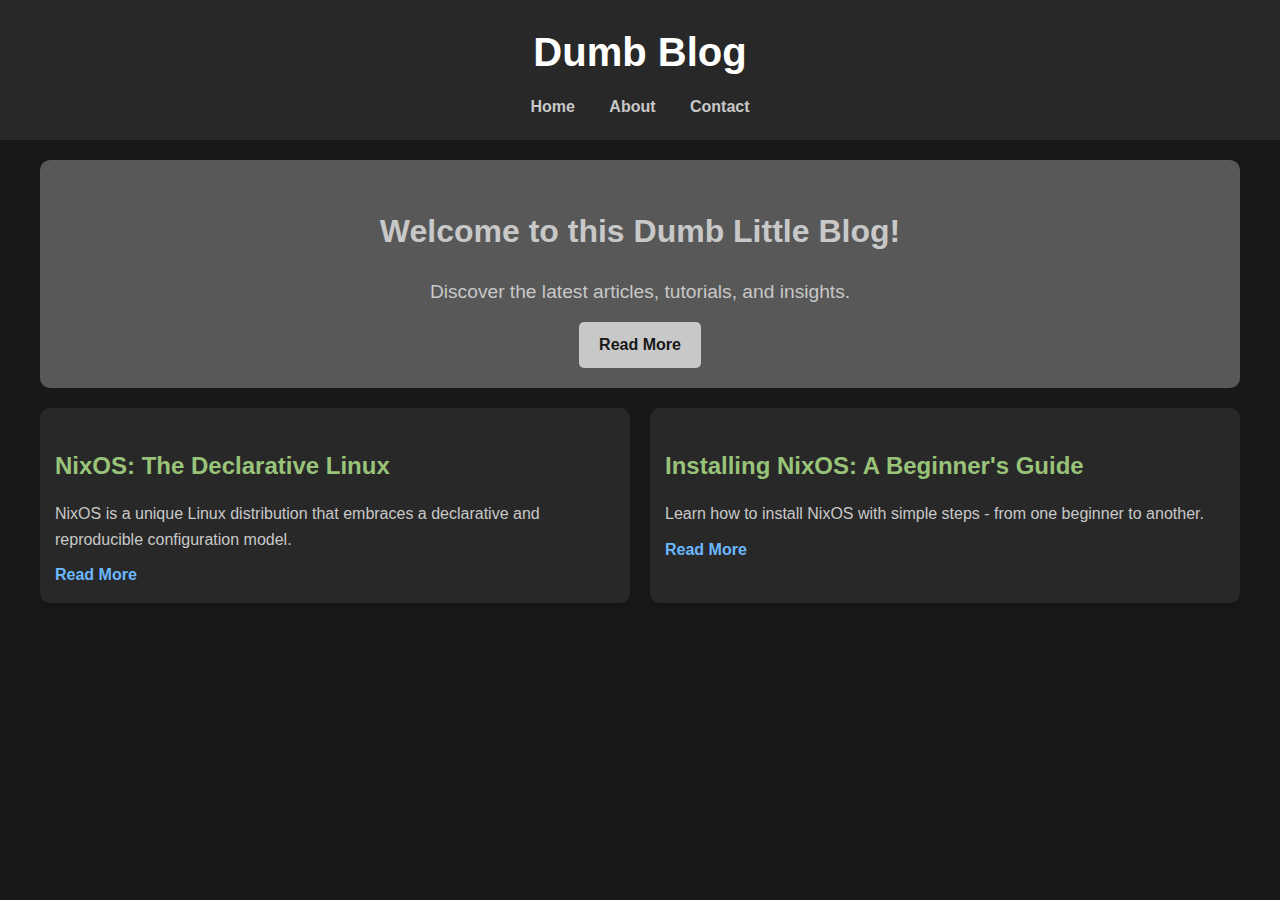
<file: index.html>
<!DOCTYPE html>
<html lang="en">
<head>
    <meta charset="UTF-8">
    <meta name="viewport" content="width=device-width, inital-scale=1.0">
    <title>Dumb Blog </title>
    <link rel ="stylesheet" href="css/style.css">
</head>
<body>
    <header>
        <div class="container">
            <h1>Dumb Blog</h1>
            <nav>
                <a href="index.html">Home</a>
                <a href="personal/about.html">About</a>
                <a href="personal/contact.html">Contact</a>
            </nav>
        </div>
    </header>
    <main class="container">
        <!-- Featured Article -->
        <section class="featured">
            <h2>Welcome to this Dumb Little Blog!</h2>
            <p>Discover the latest articles, tutorials, and insights.</p>
            <a href="articles/nixos.html">Read More</a>
        </section>

        <!-- Blog Posts Grid -->
        <section class="blog-grid">
            <article class="blog-post">
                <!--
                <img src="https://via.placeholder.com/300" alt="Blog Post 1">
                -->
                <div class="blog-post-content">
                    <h3>NixOS: The Declarative Linux</h3>
                    <p>NixOS is a unique Linux distribution that embraces a declarative and reproducible configuration model.</p>
                    <a href="articles/nixos.html">Read More</a>
                </div>
            </article>
            <article class="blog-post">
                <!--
                <img src="https://via.placeholder.com/300" alt="Blog Post 1">
                -->
                <div class="blog-post-content">
                    <h3>Installing NixOS: A Beginner's Guide</h3>
                    <p>Learn how to install NixOS with simple steps - from one beginner to another.</p>
                    <a href="articles/install-nixos.html">Read More</a>
                </div>
            </article>
        </section>
    </main>
</body>
</html>
</file>
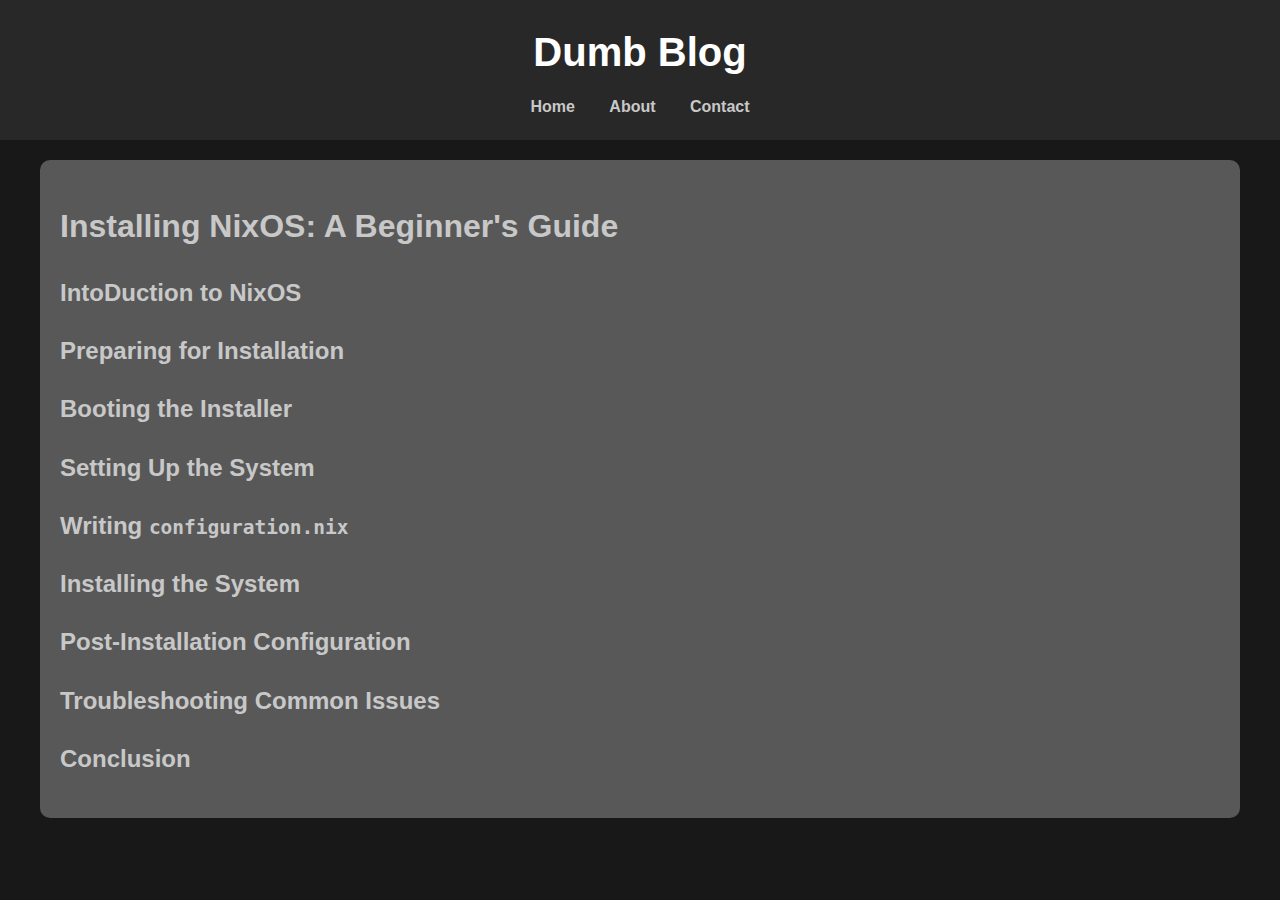
<file: articles/install-nixos.html>
<!DOCTYPE html>
<html lang="en">
<head>
  <meta charset="UTF-8">
  <meta name="viewport" content="width=device-width, inital-scale=1.0">
  <title>Installing NixOS: A Beginner's Guide</title>
  <link rel="stylesheet" href="../css/style.css">
</head>
<body>
  <header>
    <div class="container">
      <h1>Dumb Blog</h1>
      <nav>
        <a href="../index.html">Home</a>
        <a href="../personal/about.html">About</a>
        <a href="../personal/contact.html">Contact</a>
      </nav>
    </div>
  </header>
    <main class="container">
      <article class="article">
        <h1>Installing NixOS: A Beginner's Guide</h1>
        <h2>IntoDuction to NixOS</h2>
        <h2>Preparing for Installation</h2>
        <h2>Booting the Installer</h2>
        <h2>Setting Up the System</h2>
        <h2>Writing <code>configuration.nix</code></h2>
        <h2>Installing the System</h2>
        <h2>Post-Installation Configuration</h2>
        <h2>Troubleshooting Common Issues</h2>
        <h2>Conclusion</h2>
        <article>
    </main>
</body>
</html>
</file>
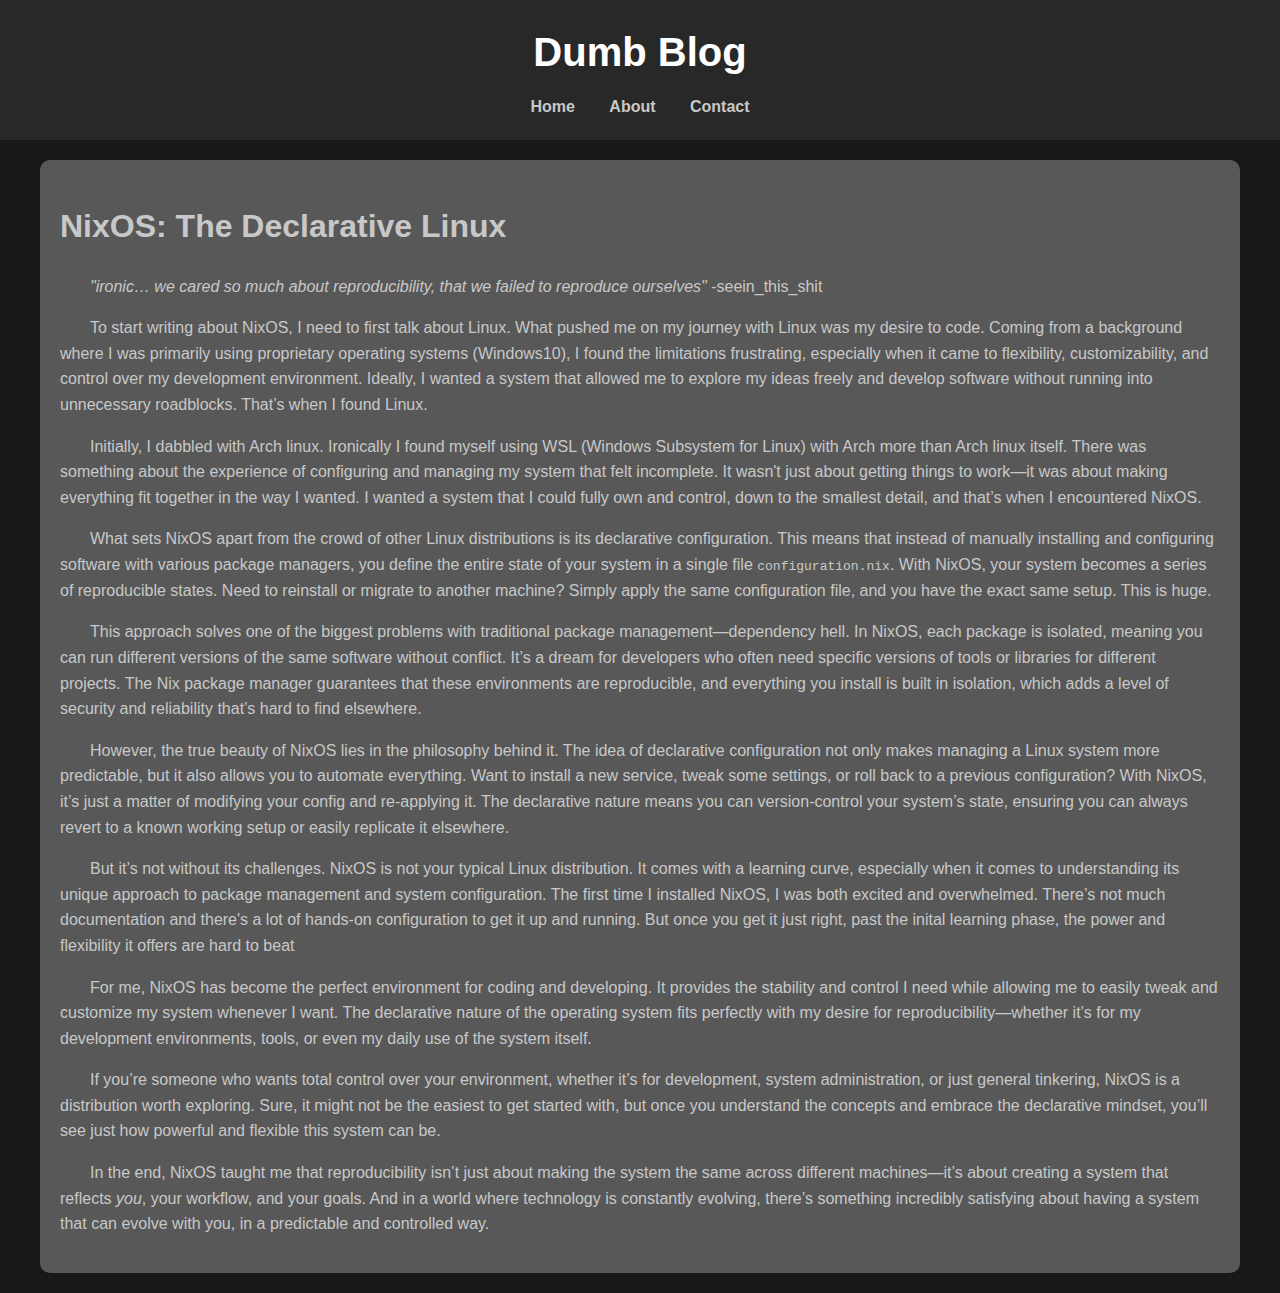
<file: articles/nixos.html>
<!DOCTYPE html>
<html lang="en">
<head>
  <meta charset="UTF-8">
  <meta name="viewport" content="width=device-width, inital-scale=1.0">
  <title>NixOS: The Declarative Linux</title>
  <link rel="stylesheet" href="../css/style.css">
</head>
<body>
  <header>
    <div class="container">
      <h1>Dumb Blog</h1>
      <nav>
        <a href="../index.html">Home</a>
        <a href="../personal/about.html">About</a>
        <a href="../personal/contact.html">Contact</a>
      </nav>
    </div>
  </header>
    <main class="container">
      <article class="article">
        <h1>NixOS: The Declarative Linux</h1>
        <p><span class="italic">"ironic… we cared so much about reproducibility, that we failed to reproduce ourselves"</span> -seein_this_shit </p>
        <p>To start writing about NixOS, I need to first talk about Linux. What pushed me on my journey with Linux was my desire to code. Coming from a background where I was primarily using proprietary operating systems (Windows10), I found the limitations frustrating, especially when it came to flexibility, customizability, and control over my development environment. Ideally, I wanted a system that allowed me to explore my ideas freely and develop software without running into unnecessary roadblocks. That’s when I found Linux.</p>

        <p>Initially, I dabbled with Arch linux. Ironically I found myself using WSL (Windows Subsystem for Linux) with Arch more than Arch linux itself. There was something about the experience of configuring and managing my system that felt incomplete. It wasn't just about getting things to work—it was about making everything fit together in the way I wanted. I wanted a system that I could fully own and control, down to the smallest detail, and that’s when I encountered NixOS.</p>

        <p>What sets NixOS apart from the crowd of other Linux distributions is its declarative configuration. This means that instead of manually installing and configuring software with various package managers, you define the entire state of your system in a single file <code>configuration.nix</code>. With NixOS, your system becomes a series of reproducible states. Need to reinstall or migrate to another machine? Simply apply the same configuration file, and you have the exact same setup. This is huge.</p>

        <p>This approach solves one of the biggest problems with traditional package management—dependency hell. In NixOS, each package is isolated, meaning you can run different versions of the same software without conflict. It’s a dream for developers who often need specific versions of tools or libraries for different projects. The Nix package manager guarantees that these environments are reproducible, and everything you install is built in isolation, which adds a level of security and reliability that’s hard to find elsewhere.</p>

        <p>However, the true beauty of NixOS lies in the philosophy behind it. The idea of declarative configuration not only makes managing a Linux system more predictable, but it also allows you to automate everything. Want to install a new service, tweak some settings, or roll back to a previous configuration? With NixOS, it’s just a matter of modifying your config and re-applying it. The declarative nature means you can version-control your system’s state, ensuring you can always revert to a known working setup or easily replicate it elsewhere.</p>

        <p>But it’s not without its challenges. NixOS is not your typical Linux distribution. It comes with a learning curve, especially when it comes to understanding its unique approach to package management and system configuration. The first time I installed NixOS, I was both excited and overwhelmed. There’s not much documentation and there's a lot of hands-on configuration to get it up and running. But once you get it just right, past the inital learning phase, the power and flexibility it offers are hard to beat</p>

        <p>For me, NixOS has become the perfect environment for coding and developing. It provides the stability and control I need while allowing me to easily tweak and customize my system whenever I want. The declarative nature of the operating system fits perfectly with my desire for reproducibility—whether it’s for my development environments, tools, or even my daily use of the system itself.</p>

        <p>If you’re someone who wants total control over your environment, whether it’s for development, system administration, or just general tinkering, NixOS is a distribution worth exploring. Sure, it might not be the easiest to get started with, but once you understand the concepts and embrace the declarative mindset, you’ll see just how powerful and flexible this system can be.</p>

        <p>In the end, NixOS taught me that reproducibility isn’t just about making the system the same across different machines—it’s about creating a system that reflects <em>you</em>, your workflow, and your goals. And in a world where technology is constantly evolving, there’s something incredibly satisfying about having a system that can evolve with you, in a predictable and controlled way.</p>
        <article>
    </main> 
</body>
</html>
</file>
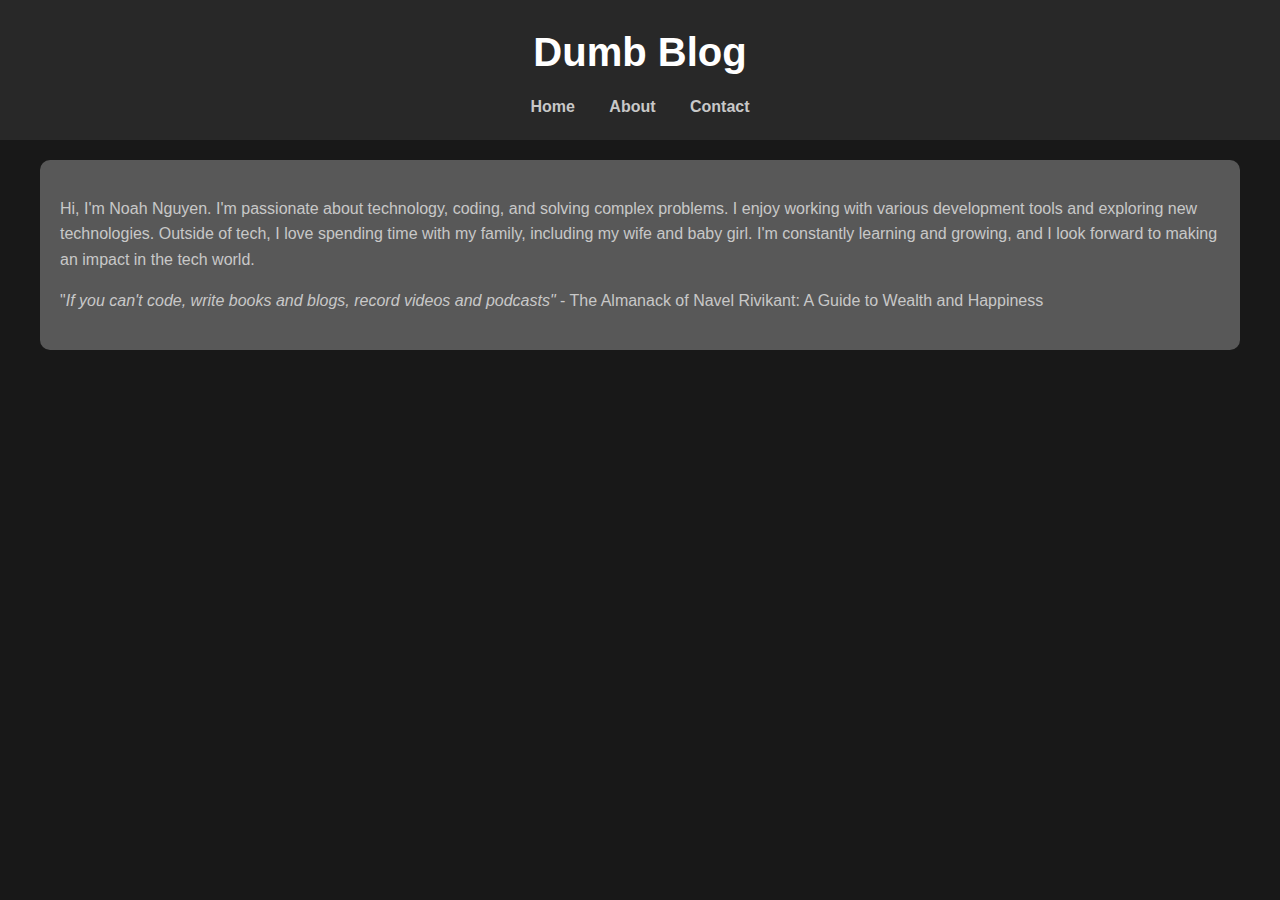
<file: personal/about.html>
<!DOCTYPE html>
<html lang="en">
<head>
  <meta charset="UTF-8">
  <meta name="viewport" content="width=device-width, inital-scale=1.0">
  <title>About Me</title>
  <link rel="stylesheet" href="../css/style.css">
</head>
<body>
  <header>
    <div class="container">
      <h1>Dumb Blog</h1>
      <nav>
        <a href="../index.html">Home</a>
        <a href="about.html">About</a>
        <a href="contact.html">Contact</a>
      </nav>
    </div>
  </header>
    <main class="container">
        <section class="about">
          <p>Hi, I'm Noah Nguyen. I'm passionate about technology, coding, and solving complex problems. I enjoy working with various development tools and exploring new technologies. Outside of tech, I love spending time with my family, including my wife and baby girl. I'm constantly learning and growing, and I look forward to making an impact in the tech world.</p>
          <p>"<span class="italic">If you can't code, write books and blogs, record videos and podcasts"</span> - The Almanack of Navel Rivikant: A Guide to Wealth and Happiness<p/>
        <section>
    </main> 
</body>
</html>
</file>
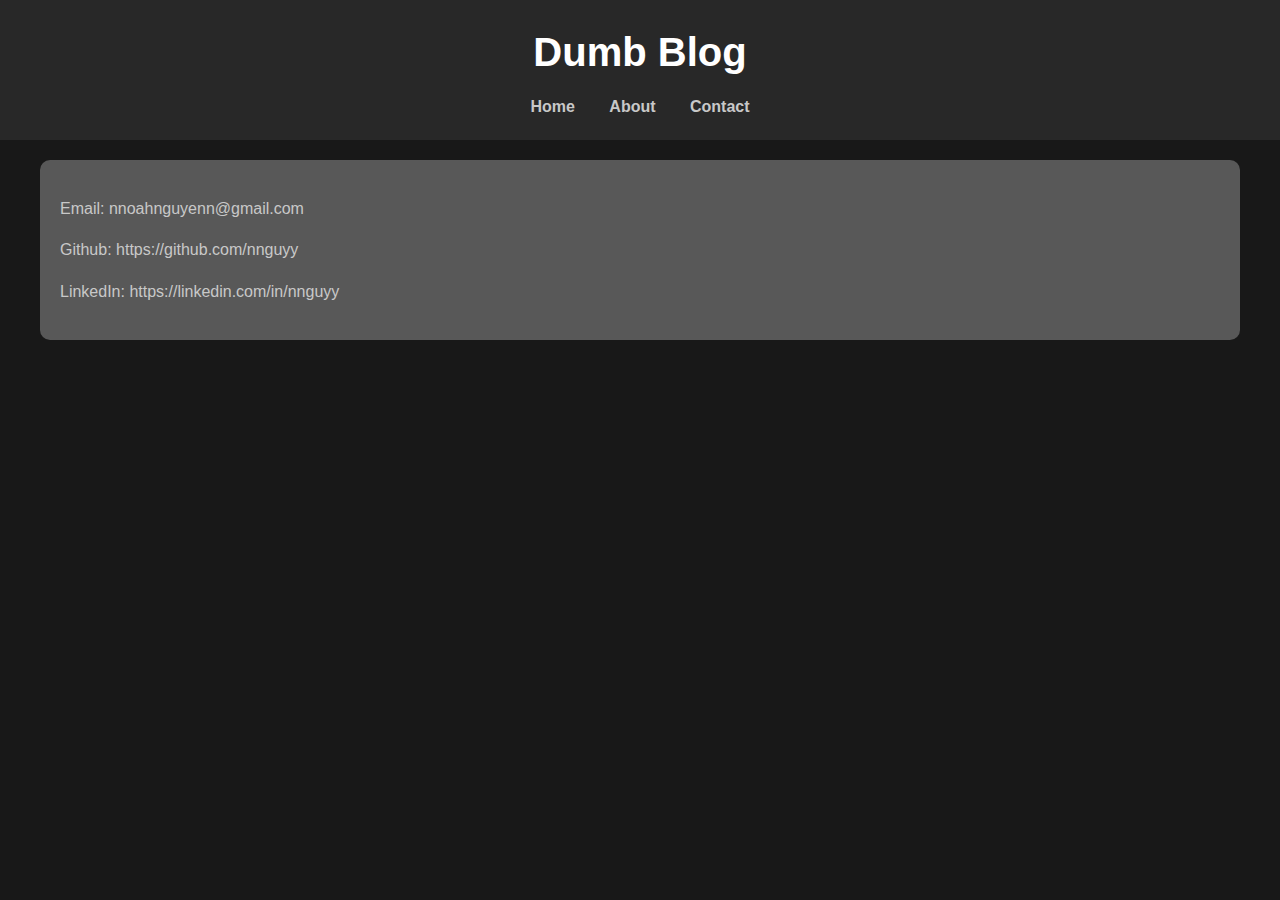
<file: personal/contact.html>
<!DOCTYPE html>
<html lang="en">
<head>
  <meta charset="UTF-8">
  <meta name="viewport" content="width=device-width, inital-scale=1.0">
  <title>Contact Me</title>
  <link rel="stylesheet" href="../css/style.css">
</head>
<body>
  <header>
    <div class="container">
      <h1>Dumb Blog</h1>
      <nav>
        <a href="../index.html">Home</a>
        <a href="about.html">About</a>
        <a href="contact.html">Contact</a>
      </nav>
    </div>
  </header>
    <main class="container">
        <section class="contact">
            <p>Email: nnoahnguyenn@gmail.com</p>
            <p>Github: https://github.com/nnguyy</p>
            <p>LinkedIn: https://linkedin.com/in/nnguyy
        <section>
    </main> 
</body>
</html>
</file>
<file: css/style.css>
/* Color Scheme */
:root {
    --base00: #181818; /* Background */
    --base01: #282828; /* Black */
    --base02: #585858; /* Bright Black */
    --base03: #DE5D6E; /* Red */
    --base04: #FFC387; /* Yellow */
    --base05: #98C379; /* Green */
    --base06: #8AF5FF; /* Cyan */
    --base07: #FFFFFF; /* White */
    --base08: #6BB8FF; /* Blue */
    --base09: #E799FF; /* Magenta */
    --base0A: #B3684F; /* Dark Yellow */
    --base0B: #537C4C; /* Dark Green */
    --base0C: #4C988B; /* Dark Cyan */
    --base0D: #5555C2; /* Dark Blue */
    --base0E: #A158A1; /* Dark Magenta */
    --base0F: #C8C8C8; /* Bright White */
}
/* Global styles */
body {
    font-family: Arial, sans-serif;
    margin: 0;
    padding: 0;
    color: var(--base05);
    background-color: var(--base00);
    line-height: 1.6;
}

a {
    color: var(--base06);
    text-decoration: none;
}

a:hover {
    text-decoration: underline;
}

/* article  */
.article {
    background-color: var(--base02);
    color: var(--base0F);
    padding: 20px;
    margin: 20px 0;
    border-radius: 10px;
}

.article p {
    text-indent: 30px;
}

/* quote */ 
.italic {
    font-style: italic;
}

/* About  */
.about {
    background-color: var(--base02);
    color: var(--base0F);
    padding: 20px;
    margin: 20px 0;
    border-radius: 10px;
}

/* contact  */
.contact {
    background-color: var(--base02);
    color: var(--base0F);
    padding: 20px;
    margin: 20px 0;
    border-radius: 10px;
}

/* Container */
.container {
    max-width: 1200px;
    margin: 0 auto;
    padding: 0 20px;
}

/* Header */
header {
    background-color: var(--base01);
    color: var(--base07);
    padding: 20px 0;
}

header h1 {
    margin: 0;
    text-align: center;
    font-size: 2.5em;
}

header nav {
    text-align: center;
    margin-top: 10px;
}

header nav a {
    margin: 0 15px;
    color: var(--base0F);
    font-weight: bold;
}

header nav a:hover {
    color: var(--base08);
}

/* Featured article */
.featured {
    background-color: var(--base02);
    color: var(--base0F);
    padding: 20px;
    margin: 20px 0;
    border-radius: 10px;
    text-align: center;
}

.featured h2 {
    font-size: 2em;
    margin-bottom: 10px;
}

.featured p {
    font-size: 1.2em;
    margin-bottom: 15px;
}

.featured a {
    display: inline-block;
    background-color: var(--base0F);
    color: var(--base00);
    padding: 10px 20px;
    border-radius: 5px;
    font-weight: bold;
}

.featured a:hover {
    background-color: var(--base08);
}

/* Blog grid */
.blog-grid {
    display: grid;
    grid-template-columns: repeat(auto-fit, minmax(300px, 1fr));
    gap: 20px;
}

.blog-post {
    background-color: var(--base01);
    color: var(--base09);
    border-radius: 10px;
    overflow: hidden;
    box-shadow: 0 4px 6px rgba(0, 0, 0, 0.1);
    transition: transform 0.2s ease;
}

.blog-post h3{
    color: var(--base05);
}

.blog-post p{
    color: var(--base0F);
}

.blog-post:hover {
    transform: translateY(-5px);
}

.blog-post img {
    width: 100%;
    height: auto;
}

.blog-post-content {
    padding: 15px;
}

.blog-post-content h3 {
    font-size: 1.5em;
    margin-bottom: 10px;
}

.blog-post-content p {
    margin-bottom: 10px;
}

.blog-post-content a {
    color: var(--base08);
    font-weight: bold;
}

/* Footer */
footer {
    background-color: var(--base01);
    color: var(--base05);
    text-align: center;
    padding: 20px 0;
    margin-top: 20px;
}
</file>
